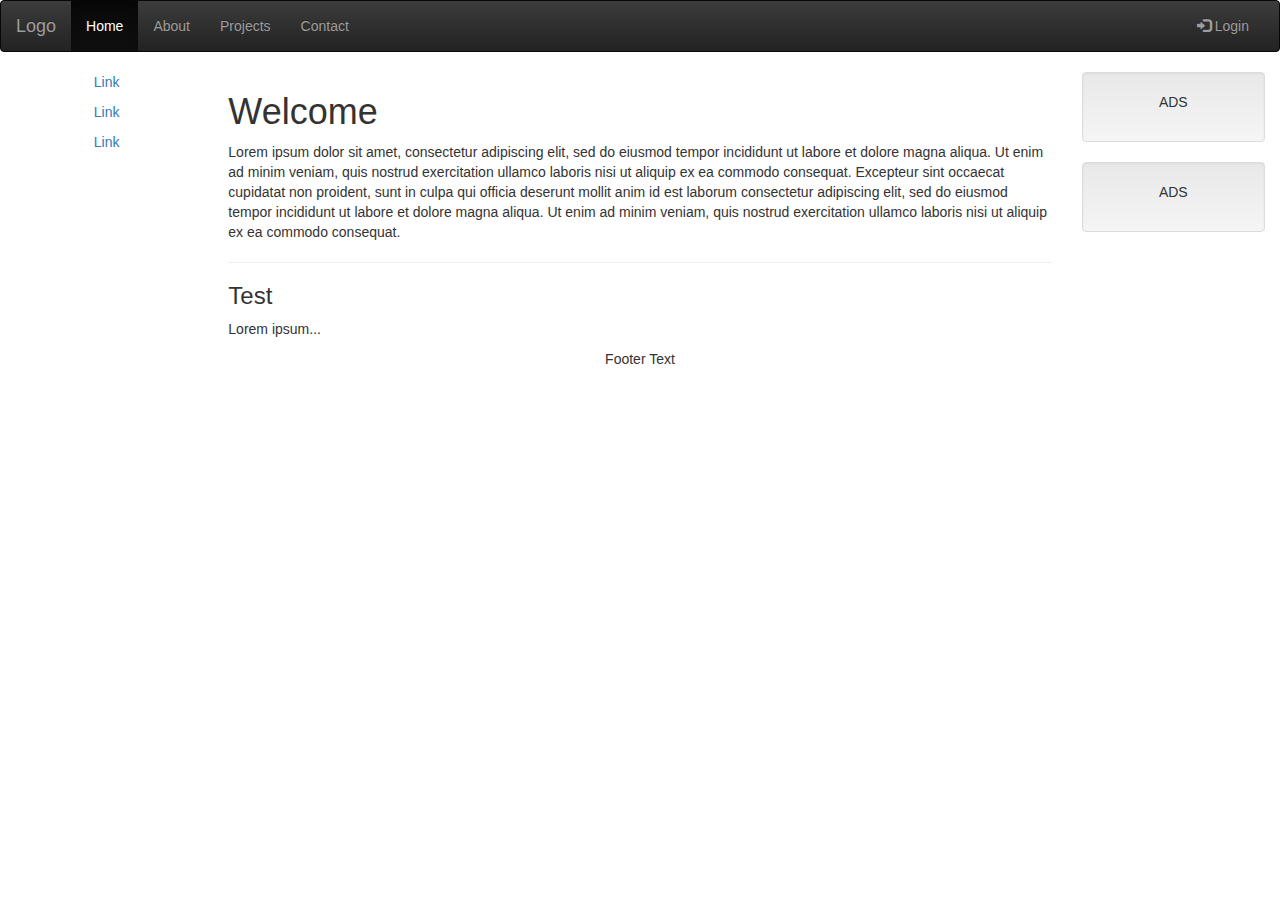
<file: lomba-master/index.html>
<!DOCTYPE html>
<html>

<head>
    <title>Ramadhan</title>
    <meta content="text/html;charset=utf-8" http-equiv="Content-Type">
    <meta name="description" content="Ramadhan">
    <meta name="author" content="Tsoy">
    <meta name="viewport" content="width=device-width, initial-scale=1.0">
    <link rel="stylesheet" type="text/css" href="css/bootstrap.css">
    <link rel="stylesheet" type="text/css" href="css/bootstrap.min.css">
    <link rel="stylesheet" type="text/css" href="css/bootstrap-theme.min.css">
    <!--GOOGLE FONTS-->
    <link rel="stylesheet" type="text/css" href="fonts/glyphicons-halflings-regular.eot">
    <link rel="stylesheet" type="text/css" href="fonts/glyphicons-halflings-regular.svg">
    <link rel="stylesheet" type="text/css" href="fonts/glyphicons-halflings-regular.ttf">
    <link rel="stylesheet" type="text/css" href="fonts/glyphicons-halflings-regular.woff">
    <link rel="stylesheet" type="text/css" href="fonts/glyphicons-halflings-regular.woff2">
    <script type="text/javascript" src="js/bootstrap.js"></script>
    <script type="text/javascript" src="js/bootstrap.min.js"></script>
    <script type="text/javascript" src="js/jquery-2.2.2.min.js"></script>
</head>

<body>
    <nav class="navbar navbar-inverse">
        <div class="container-fluid">
            <div class="navbar-header">
                <button type="button" class="navbar-toggle" data-toggle="collapse" data-target="#myNavbar">
                    <span class="icon-bar"></span>
                    <span class="icon-bar"></span>
                    <span class="icon-bar"></span>
                </button>
                <a class="navbar-brand" href="#">Logo</a>
            </div>
            <div class="collapse navbar-collapse" id="myNavbar">
                <ul class="nav navbar-nav">
                    <li class="active"><a href="#">Home</a></li>
                    <li><a href="#">About</a></li>
                    <li><a href="#">Projects</a></li>
                    <li><a href="#">Contact</a></li>
                </ul>
                <ul class="nav navbar-nav navbar-right">
                    <li><a href="#"><span class="glyphicon glyphicon-log-in"></span> Login</a></li>
                </ul>
            </div>
        </div>
    </nav>
    <div class="container-fluid text-center">
        <div class="row content">
            <div class="col-sm-2 sidenav">
                <p><a href="#">Link</a></p>
                <p><a href="#">Link</a></p>
                <p><a href="#">Link</a></p>
            </div>
            <div class="col-sm-8 text-left">
                <h1>Welcome</h1>
                <p>Lorem ipsum dolor sit amet, consectetur adipiscing elit, sed do eiusmod tempor incididunt ut labore et dolore magna aliqua. Ut enim ad minim veniam, quis nostrud exercitation ullamco laboris nisi ut aliquip ex ea commodo consequat. Excepteur sint occaecat cupidatat non proident, sunt in culpa qui officia deserunt mollit anim id est laborum consectetur adipiscing elit, sed do eiusmod tempor incididunt ut labore et dolore magna aliqua. Ut enim ad minim veniam, quis nostrud exercitation ullamco laboris nisi ut aliquip ex ea commodo consequat.</p>
                <hr>
                <h3>Test</h3>
                <p>Lorem ipsum...</p>
            </div>
            <div class="col-sm-2 sidenav">
                <div class="well">
                    <p>ADS</p>
                </div>
                <div class="well">
                    <p>ADS</p>
                </div>
            </div>
        </div>
    </div>
    <footer class="container-fluid text-center">
        <p>Footer Text</p>
    </footer>
</body>

</html>
</file>
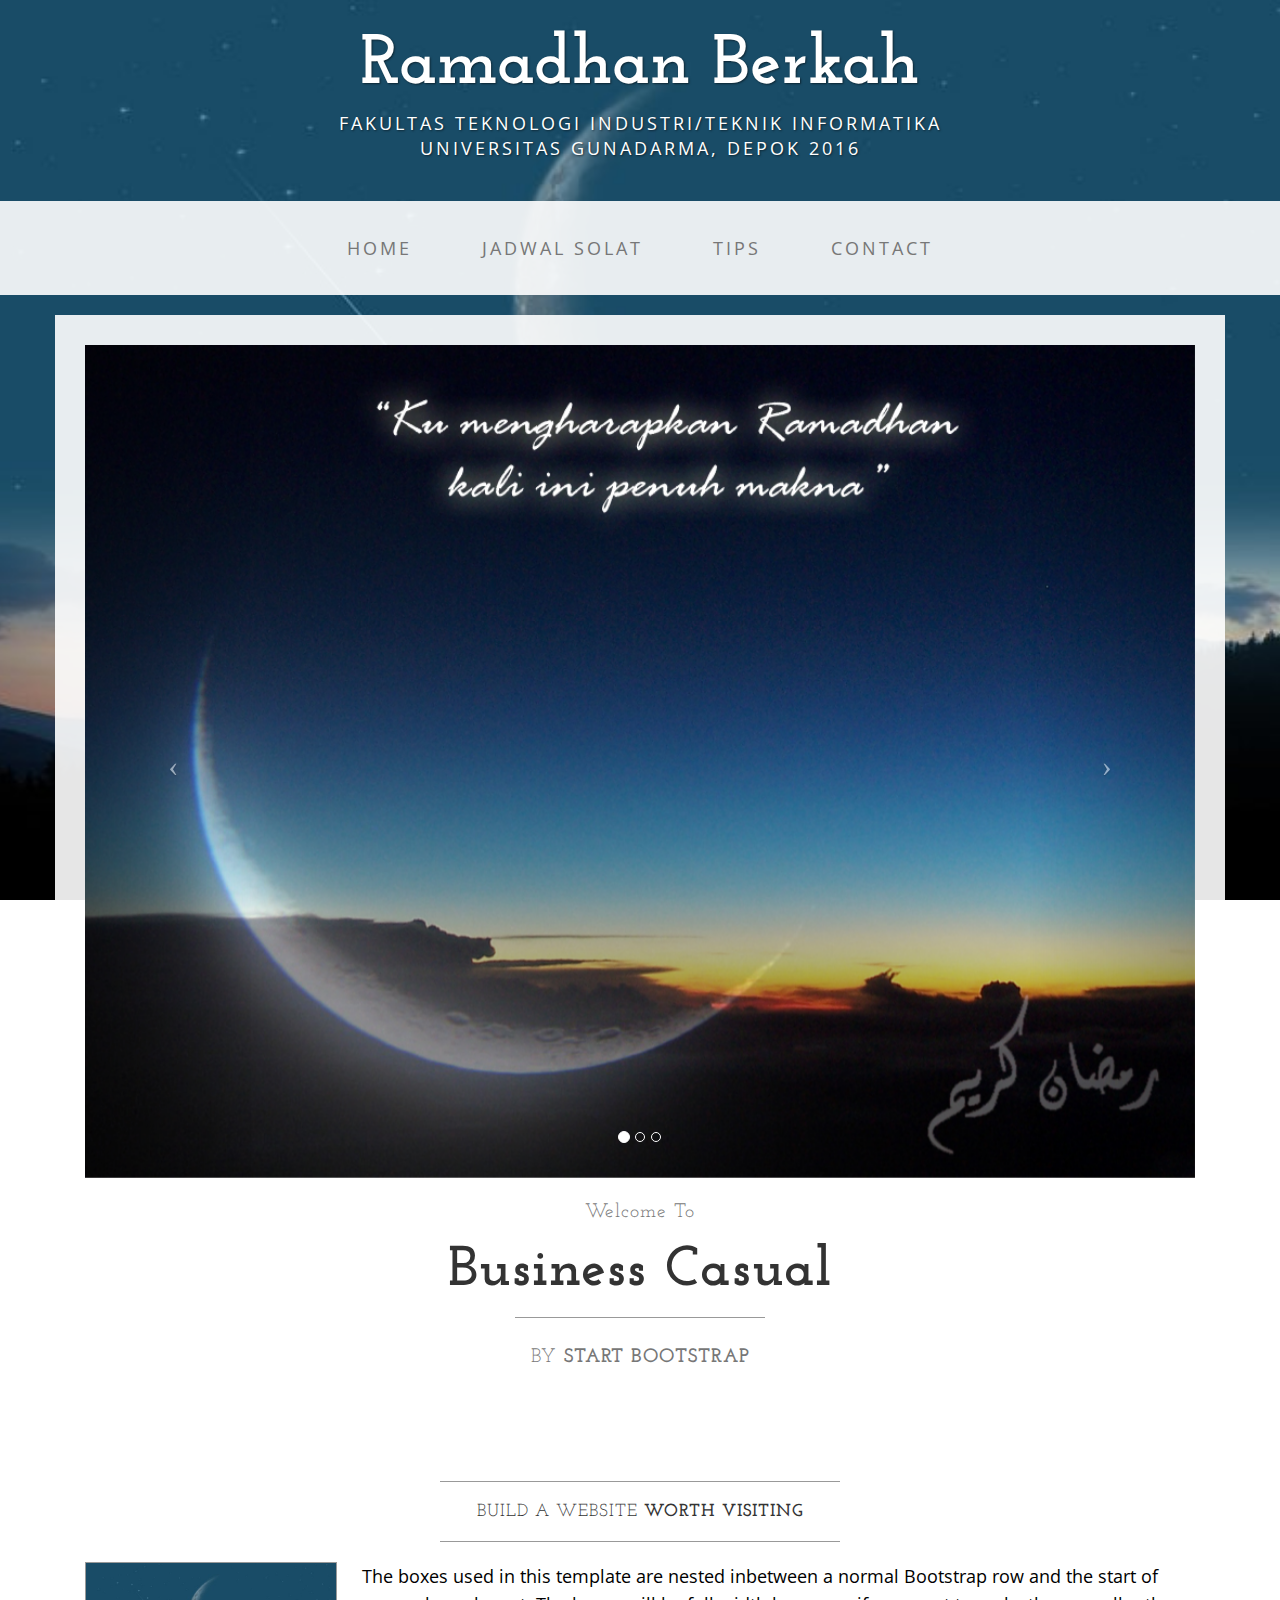
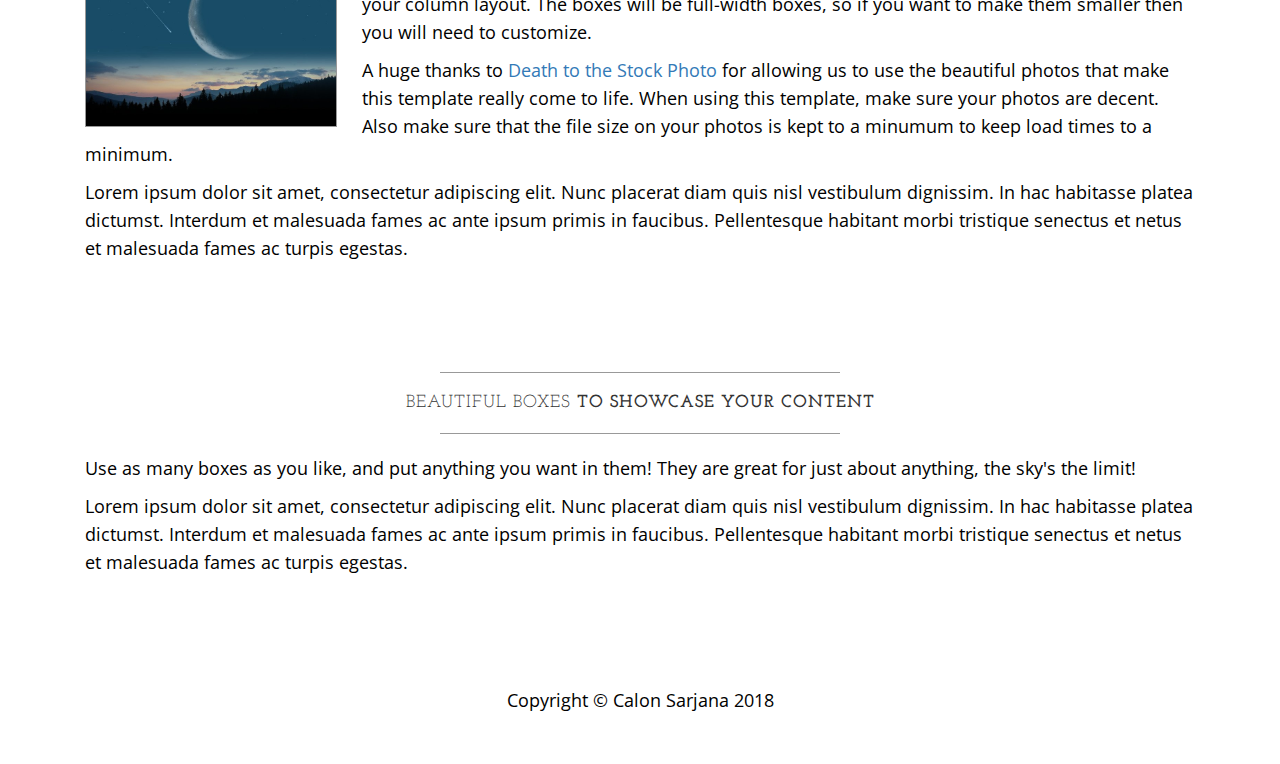
<file: lomba-master2/index.html>
<!DOCTYPE html>
<html lang="en">

<head>

    <meta charset="utf-8">
    <meta http-equiv="X-UA-Compatible" content="IE=edge">
    <meta name="viewport" content="width=device-width, initial-scale=1">
    <meta name="description" content="">
    <meta name="author" content="">

    <title>Ramadhan</title>

    <!-- Bootstrap Core CSS -->
    <link href="css/bootstrap.min.css" rel="stylesheet">

    <!-- Custom CSS -->
    <link href="css/business-casual.css" rel="stylesheet">

    <!-- Fonts -->
    <link href="http://fonts.googleapis.com/css?family=Open+Sans:300italic,400italic,600italic,700italic,800italic,400,300,600,700,800" rel="stylesheet" type="text/css">
    <link href="http://fonts.googleapis.com/css?family=Josefin+Slab:100,300,400,600,700,100italic,300italic,400italic,600italic,700italic" rel="stylesheet" type="text/css">

    <!-- HTML5 Shim and Respond.js IE8 support of HTML5 elements and media queries -->
    <!-- WARNING: Respond.js doesn't work if you view the page via file:// -->
    <!--[if lt IE 9]>
        <script src="https://oss.maxcdn.com/libs/html5shiv/3.7.0/html5shiv.js"></script>
        <script src="https://oss.maxcdn.com/libs/respond.js/1.4.2/respond.min.js"></script>
    <![endif]-->
    <!-- jQuery -->
    <script src="js/jquery.js"></script>
    <script type='text/javascript' src='js/ajax.js'></script>
    <!-- Bootstrap Core JavaScript -->
    <script src="js/bootstrap.min.js"></script>

    <!-- Script to Activate the Carousel -->
    <script>
    $('.carousel').carousel({
        interval: 5000 //changes the speed
    })
    </script>
    <style>
    *{
        transition:height 0.5s;
    }
    </style>
</head>

<body>

    <div class="brand">Ramadhan Berkah</div>
    <div class="address-bar">
    Fakultas Teknologi Industri/Teknik Informatika
    <br>
    Universitas Gunadarma, Depok 2016
    </div>



    <!-- Navigation -->
    <nav class="navbar navbar-default" role="navigation">
        <div class="container">
            <!-- Brand and toggle get grouped for better mobile display -->
            <div class="navbar-header">
                <button type="button" class="navbar-toggle" data-toggle="collapse" data-target="#bs-example-navbar-collapse-1">
                    <span class="sr-only">Toggle navigation</span>
                    <span class="icon-bar"></span>
                    <span class="icon-bar"></span>
                    <span class="icon-bar"></span>
                </button>
                <!-- navbar-brand is hidden on larger screens, but visible when the menu is collapsed -->
                <a class="navbar-brand" href="index.html">Ramadhan Berkah</a>
            </div>
            <!-- Collect the nav links, forms, and other content for toggling -->
            <div class="collapse navbar-collapse" id="bs-example-navbar-collapse-1">
                <ul class="nav navbar-nav">
                    <li>
                        <a href="index.html" trigger="home">Home</a>
                    </li>
                    <li>
                        <a href="jadwalSolat.php" trigger="jadwal_solat">Jadwal Solat</a>
                    </li>
                    <li>
                        <a href="tips.php" trigger="tips">Tips</a>
                    </li>
                    <li>
                        <a href="contact.html" trigger="contact">Contact</a>
                    </li>
                </ul>
            </div>
            <!-- /.navbar-collapse -->
        </div>
        <!-- /.container -->
    </nav>

    <div class="container" ajax="page">
           <div class="row">
    <div class="box">
        <div class="col-lg-12 text-center">
            <div id="carousel-example-generic" class="carousel slide">
                <!-- Indicators -->
                <ol class="carousel-indicators hidden-xs">
                    <li data-target="#carousel-example-generic" data-slide-to="0" class="active"></li>
                    <li data-target="#carousel-example-generic" data-slide-to="1"></li>
                    <li data-target="#carousel-example-generic" data-slide-to="2"></li>
                </ol>

                <!-- Wrapper for slides -->
                <div class="carousel-inner">
                    <div class="item active">
                        <img class="img-responsive img-full" src="img/aaa.jpg" alt="">
                    </div>
                    <div class="item">
                        <img class="img-responsive img-full" src="img/bbb.jpg" alt="">
                    </div>
                    <div class="item">
                        <img class="img-responsive img-full" src="img/ccc.jpg" alt="">
                    </div>
                </div>

                <!-- Controls -->
                <a class="left carousel-control" href="#carousel-example-generic" data-slide="prev">
                    <span class="icon-prev"></span>
                </a>
                <a class="right carousel-control" href="#carousel-example-generic" data-slide="next">
                    <span class="icon-next"></span>
                </a>
            </div>
            <h2 class="brand-before">
                <small>Welcome to</small>
            </h2>
            <h1 class="brand-name">Business Casual</h1>
            <hr class="tagline-divider">
            <h2>
                <small>By
                    <strong>Start Bootstrap</strong>
                </small>
            </h2>
        </div>
    </div>
</div>

<div class="row">
    <div class="box">
        <div class="col-lg-12">
            <hr>
            <h2 class="intro-text text-center">Build a website
                <strong>worth visiting</strong>
            </h2>
            <hr>
            <img class="img-responsive img-border img-left" src="img/ramadhan.jpg" alt="" width="252px" height="152px">
            <hr class="visible-xs">
            <p>The boxes used in this template are nested inbetween a normal Bootstrap row and the start of your column layout. The boxes will be full-width boxes, so if you want to make them smaller then you will need to customize.</p>
            <p>A huge thanks to <a href="http://join.deathtothestockphoto.com/" target="_blank">Death to the Stock Photo</a> for allowing us to use the beautiful photos that make this template really come to life. When using this template, make sure your photos are decent. Also make sure that the file size on your photos is kept to a minumum to keep load times to a minimum.</p>
            <p>Lorem ipsum dolor sit amet, consectetur adipiscing elit. Nunc placerat diam quis nisl vestibulum dignissim. In hac habitasse platea dictumst. Interdum et malesuada fames ac ante ipsum primis in faucibus. Pellentesque habitant morbi tristique senectus et netus et malesuada fames ac turpis egestas.</p>
        </div>
    </div>
</div>

<div class="row">
    <div class="box">
        <div class="col-lg-12">
            <hr>
            <h2 class="intro-text text-center">Beautiful boxes
                <strong>to showcase your content</strong>
            </h2>
            <hr>
            <p>Use as many boxes as you like, and put anything you want in them! They are great for just about anything, the sky's the limit!</p>
            <p>Lorem ipsum dolor sit amet, consectetur adipiscing elit. Nunc placerat diam quis nisl vestibulum dignissim. In hac habitasse platea dictumst. Interdum et malesuada fames ac ante ipsum primis in faucibus. Pellentesque habitant morbi tristique senectus et netus et malesuada fames ac turpis egestas.</p>
        </div>
    </div>
</div>
    </div>
    <!-- /.container -->

    <footer>
        <div class="container">
            <div class="row">
                <div class="col-lg-12 text-center">
                    <p>Copyright &copy; Calon Sarjana 2018</p>
                </div>
            </div>
        </div>
    </footer>



</body>

</html>
</file>
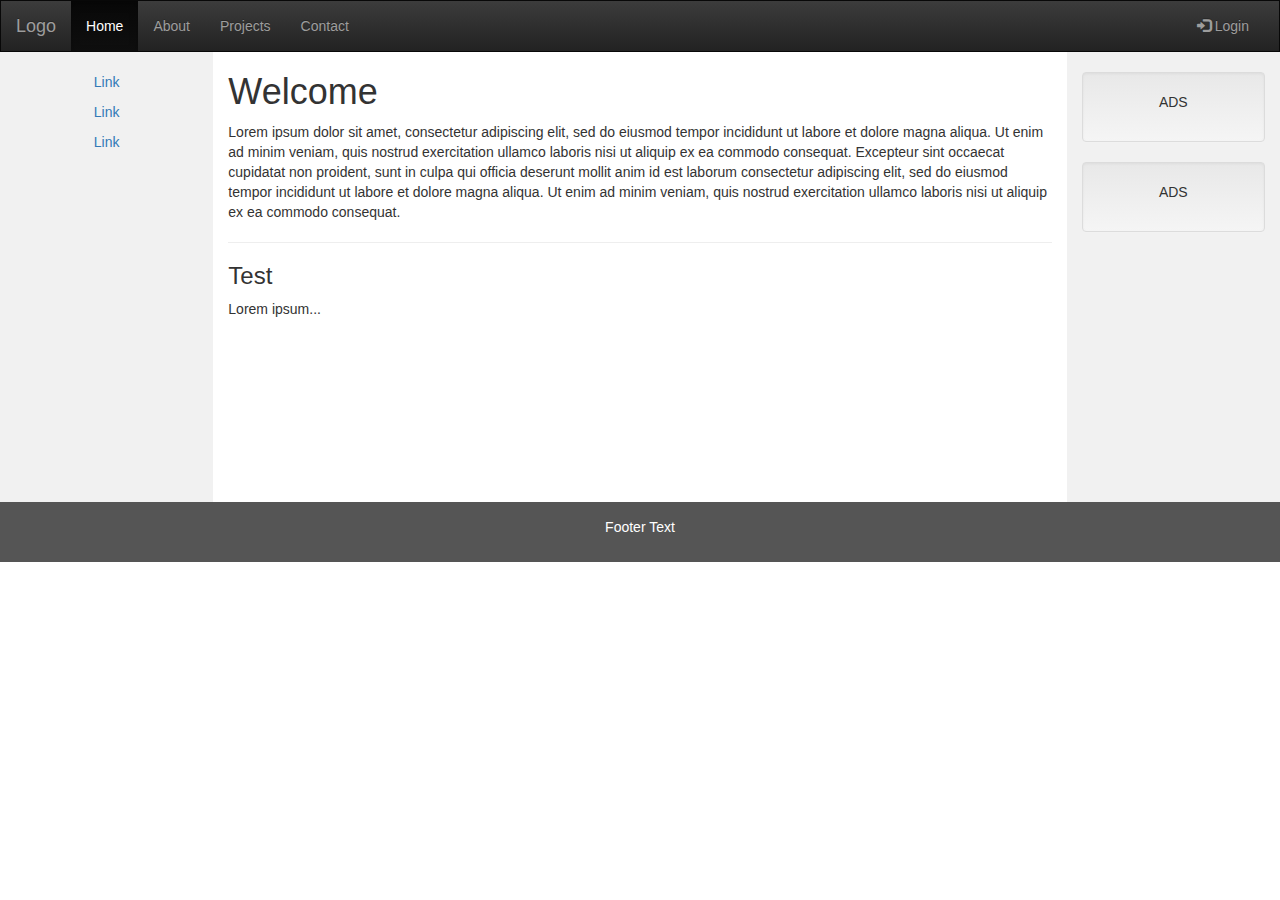
<file: zakat.html>
<!DOCTYPE html>
<html>

<head>
    <title>Ramadhan</title>
    <meta content="text/html;charset=utf-8" http-equiv="Content-Type">
    <meta name="description" content="Ramadhan">
    <meta name="author" content="Tsoy">
    <meta name="viewport" content="width=device-width, initial-scale=1.0">
    <link rel="stylesheet" type="text/css" href="css/bootstrap.css">
    <link rel="stylesheet" type="text/css" href="css/bootstrap.min.css">
    <link rel="stylesheet" type="text/css" href="css/bootstrap-theme.min.css">
    <!--GOOGLE FONTS-->
    <link rel="stylesheet" type="text/css" href="fonts/glyphicons-halflings-regular.eot">
    <link rel="stylesheet" type="text/css" href="fonts/glyphicons-halflings-regular.svg">
    <link rel="stylesheet" type="text/css" href="fonts/glyphicons-halflings-regular.ttf">
    <link rel="stylesheet" type="text/css" href="fonts/glyphicons-halflings-regular.woff">
    <link rel="stylesheet" type="text/css" href="fonts/glyphicons-halflings-regular.woff2">
    <script type="text/javascript" src="js/bootstrap.js"></script>
    <script type="text/javascript" src="js/bootstrap.min.js"></script>
    <script type="text/javascript" src="js/jquery-2.2.2.min.js"></script>

    <style>
    /* Remove the navbar's default margin-bottom and rounded borders */ 
    .navbar {
      margin-bottom: 0;
      border-radius: 0;
    }
    
    /* Set height of the grid so .sidenav can be 100% (adjust as needed) */
    .row.content {height: 450px}
    
    /* Set gray background color and 100% height */
    .sidenav {
      padding-top: 20px;
      background-color: #f1f1f1;
      height: 100%;
    }
    
    /* Set black background color, white text and some padding */
    footer {
      background-color: #555;
      color: white;
      padding: 15px;
    }
    
    /* On small screens, set height to 'auto' for sidenav and grid */
    @media screen and (max-width: 767px) {
      .sidenav {
        height: auto;
        padding: 15px;
      }
      .row.content {height:auto;} 
    }
  </style>
  
</head>

<body>
    <nav class="navbar navbar-inverse">
        <div class="container-fluid">
            <div class="navbar-header">
                <button type="button" class="navbar-toggle" data-toggle="collapse" data-target="#myNavbar">
                    <span class="icon-bar"></span>
                    <span class="icon-bar"></span>
                    <span class="icon-bar"></span>
                </button>
                <a class="navbar-brand" href="#">Logo</a>
            </div>
            <div class="collapse navbar-collapse" id="myNavbar">
                <ul class="nav navbar-nav">
                    <li class="active"><a href="#">Home</a></li>
                    <li><a href="#">About</a></li>
                    <li><a href="#">Projects</a></li>
                    <li><a href="#">Contact</a></li>
                </ul>
                <ul class="nav navbar-nav navbar-right">
                    <li><a href="#"><span class="glyphicon glyphicon-log-in"></span> Login</a></li>
                </ul>
            </div>
        </div>
    </nav>
    <div class="container-fluid text-center">
        <div class="row content">
            <div class="col-sm-2 sidenav">
                <p><a href="#">Link</a></p>
                <p><a href="#">Link</a></p>
                <p><a href="#">Link</a></p>
            </div>
            <div class="col-sm-8 text-left">
                <h1>Welcome</h1>
                <p>Lorem ipsum dolor sit amet, consectetur adipiscing elit, sed do eiusmod tempor incididunt ut labore et dolore magna aliqua. Ut enim ad minim veniam, quis nostrud exercitation ullamco laboris nisi ut aliquip ex ea commodo consequat. Excepteur sint occaecat cupidatat non proident, sunt in culpa qui officia deserunt mollit anim id est laborum consectetur adipiscing elit, sed do eiusmod tempor incididunt ut labore et dolore magna aliqua. Ut enim ad minim veniam, quis nostrud exercitation ullamco laboris nisi ut aliquip ex ea commodo consequat.</p>
                <hr>
                <h3>Test</h3>
                <p>Lorem ipsum...</p>
            </div>
            <div class="col-sm-2 sidenav">
                <div class="well">
                    <p>ADS</p>
                </div>
                <div class="well">
                    <p>ADS</p>
                </div>
            </div>
        </div>
    </div>
    <footer class="container-fluid text-center">
        <p>Footer Text</p>
    </footer>
</body>

</html>
</file>
<file: lomba-master2/css/business-casual.css>
/*!
 * Start Bootstrap - Business Casual Bootstrap Theme (http://startbootstrap.com)
 * Code licensed under the Apache License v2.0.
 * For details, see http://www.apache.org/licenses/LICENSE-2.0.
 */

body {
    font-family: "Open Sans","Helvetica Neue",Helvetica,Arial,sans-serif;
    background: url('../img/ramadhan.jpg') no-repeat center center fixed;
    -webkit-background-size: cover;
    -moz-background-size: cover;
    background-size: cover;
    -o-background-size: cover;
}

h1,
h2,
h3,
h4,
h5,
h6 {
    text-transform: uppercase;
    font-family: "Josefin Slab","Helvetica Neue",Helvetica,Arial,sans-serif;
    font-weight: 700;
    letter-spacing: 1px;
}

p {
    font-size: 1.25em;
    line-height: 1.6;
    color: #000;
}

hr {
    max-width: 400px;
    border-color: #999999;
}

.brand,
.address-bar {
    display: none;
}

.navbar-brand {
    text-transform: uppercase;
    font-weight: 900;
    letter-spacing: 2px;
}

.navbar-nav {
    text-transform: uppercase;
    font-weight: 400;
    letter-spacing: 3px;
}

.img-full {
    min-width: 100%;
}

.brand-before,
.brand-name {
    text-transform: capitalize;
}

.brand-before {
    margin: 15px 0;
}

.brand-name {
    margin: 0;
    font-size: 4em;
}

.tagline-divider {
    margin: 15px auto 3px;
    max-width: 250px;
    border-color: #999999;
}

.box {
    margin-bottom: 20px;
    padding: 30px 15px;
    background: #fff;
    background: rgba(255,255,255,0.9);
}

.intro-text {
    text-transform: uppercase;
    font-size: 1.25em;
    font-weight: 400;
    letter-spacing: 1px;
}

.img-border {
    float: none;
    margin: 0 auto 0;
    border: #999999 solid 1px;
}

.img-left {
    float: none;
    margin: 0 auto 0;
}

footer {
    background: #fff;
    background: rgba(255,255,255,0.9);
}

footer p {
    margin: 0;
    padding: 50px 0;
}

@media screen and (min-width:768px) {
    .brand {
        display: inherit;
        margin: 0;
        padding: 30px 0 10px;
        text-align: center;
        text-shadow: 1px 1px 2px rgba(0,0,0,0.5);
        font-family: "Josefin Slab","Helvetica Neue",Helvetica,Arial,sans-serif;
        font-size: 5em;
        font-weight: 700;
        line-height: normal;
        color: #fff;
    }

    .top-divider {
        margin-top: 0;
    }

    .img-left {
        float: left;
        margin-right: 25px;
    }

    .address-bar {
        display: inherit;
        margin: 0;
        padding: 0 0 40px;
        text-align: center;
        text-shadow: 1px 1px 2px rgba(0,0,0,0.5);
        text-transform: uppercase;
        font-size: 1.25em;
        font-weight: 400;
        letter-spacing: 3px;
        color: #fff;
    }

    .navbar {
        border-radius: 0;
    }

    .navbar-header {
        display: none;
    }

    .navbar {
        min-height: 0;
    }

    .navbar-default {
        border: none;
        background: #fff;
        background: rgba(255,255,255,0.9);
    }

    .nav>li>a {
        padding: 35px;
    }

    .navbar-nav>li>a {
        line-height: normal;
    }

    .navbar-nav {
        display: table;
        float: none;
        margin: 0 auto;
        table-layout: fixed;
        font-size: 1.25em;
    }
}

@media screen and (min-width:1200px) {
    .box:after {
        content: '';
        display: table;
        clear: both;
    }
}
</file>
